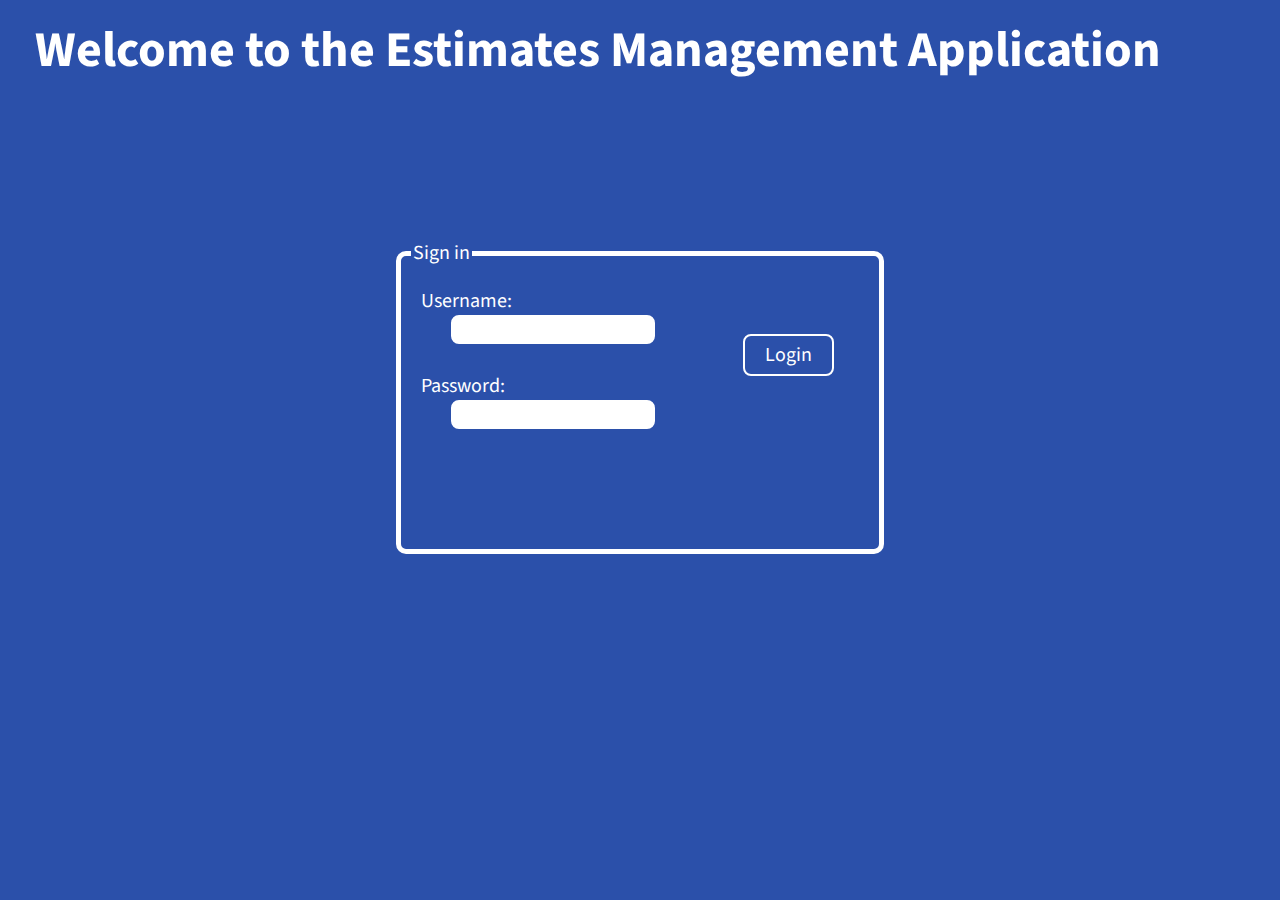
<file: TIW-EstimatesManagementPureHTML/WebContent/index.html>
<!DOCTYPE html>
<html xmlns:th="http://www.thymeleaf.org">
<head>
	<meta charset="UTF-8">
	<title>Login - Estimates Management</title>
	<link rel="icon" type="image/png" href="favicon-32x32.png" sizes="32x32">
	
	<link rel="stylesheet" type="text/css" media="all" href="css/default.css"/>
	<link rel="stylesheet" type="text/css" media="all" href="css/index.css"/>
</head>
<body>
	<header>
		<h1>Welcome to the Estimates Management Application</h1>
	</header>
	<br>
	
	<div class="container"></div>
	
	<div class="container">
		<div class="column column-30">
			
		</div>
		
		<div class="column column-40">
			<form class="formdiv" action="CheckLogin" method="POST">
				<fieldset>
				<legend>Sign in</legend>
					<div class="container login">
						<div class="column column-60">
							<label>Username:</label><input type="text" name="username" required><br> <br>
							<label>Password:</label> <input type="password" name="password" required><br>
						</div>
						<div class="column column-25"> <input type="submit" value="Login"></div>
					</div>
					<p th:text="${errorMsg}"></p>
				</fieldset>
				
			</form>
		</div>
		
		<div class="column column-30">
			
		</div>
	</div>
	
</body>
</html>
</file>
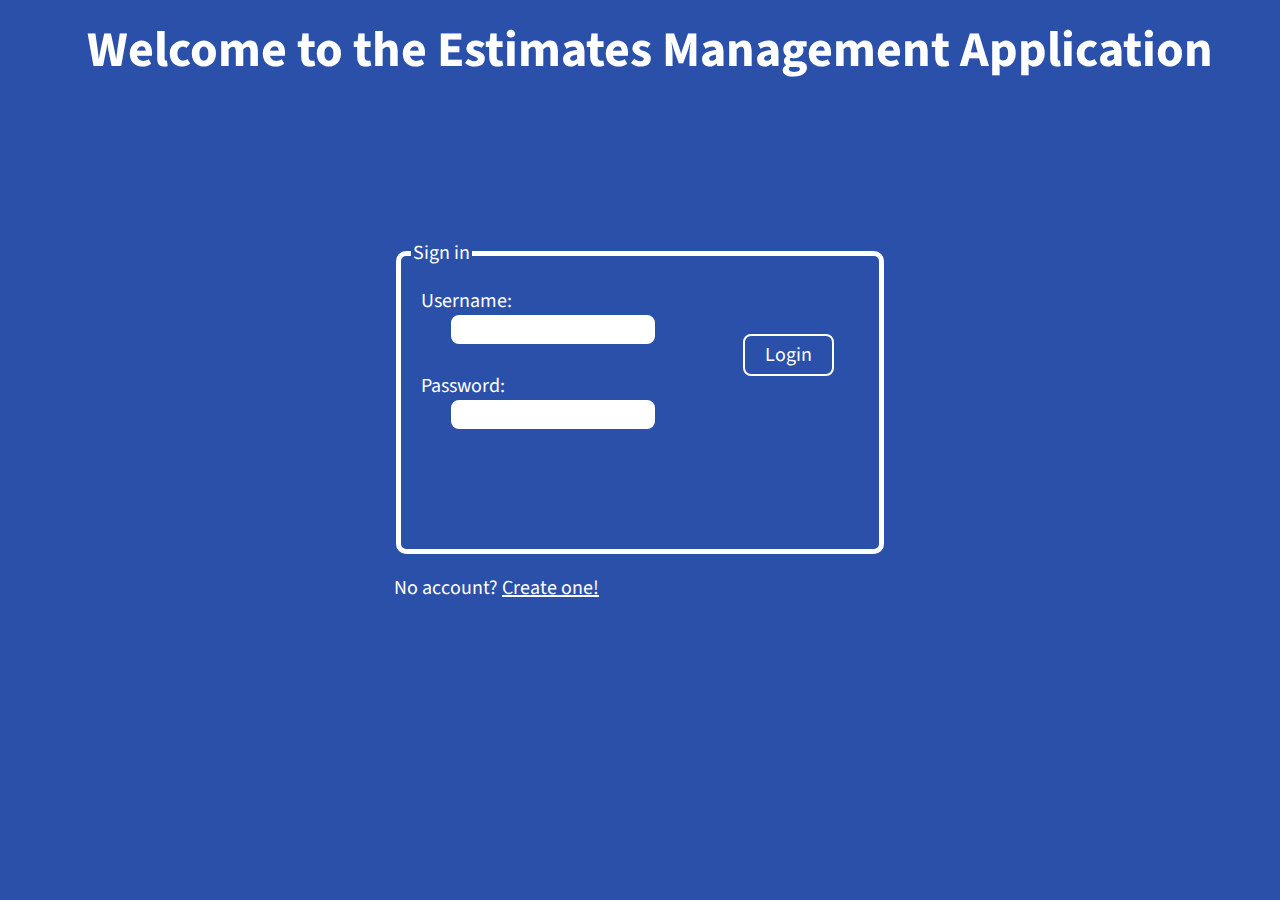
<file: TIW-EstimatesManagementRIA/WebContent/index.html>
<!DOCTYPE html>
<html>
<head>
	<meta charset="UTF-8">
	<title>Login - Estimates Management</title>
	<link rel="icon" type="image/png" href="favicon-32x32.png" sizes="32x32">
	
	<link rel="stylesheet" type="text/css" media="all" href="css/default.css"/>
	<link rel="stylesheet" type="text/css" media="all" href="css/index.css"/>
	
	<script src="js/utils.js" charset="utf-8" defer></script>
	<script src="js/auth.js" charset="utf-8" defer></script>	
</head>
<body>
	<header>
		<h1>Welcome to the Estimates Management Application</h1>
	</header>
	<br>
	
	<div class="container"></div>
	
	<div class="container">
		<div class="column column-30"></div>
		
		<div class="column column-40">
			<form id="loginform" class="formdiv" action="#">
				<fieldset>
				<legend>Sign in</legend>
					<div class="container login">
						<div class="column column-60">
							<label>Username:</label><input type="text" name="username" required><br><br>
							<label>Password:</label><input type="password" name="password" required><br>
						</div>
						<div class="column column-25">
							<input id="loginbutton" type="button" value="Login">
						</div>
					</div>
					<p id="alertmessage"></p>
				</fieldset>

				<p>No account? <a href="#" id="signupanchor">Create one!</a></p>
			</form>
			
			<form id="signupform" class="formdiv" action="#">
				<fieldset>
				<legend>Sign up</legend>
					<div class="container login">
						<div class="column column-60">
							<label>Username:</label>
							<input type="text" id="username" name="username" required><br><br>
							
							<label>Name:</label>
							<input type="text" id="name" name="name" required><br><br>
							
							<label>Surname:</label>
							<input type="text" id="surname" name="surname" required><br><br>
							
							<label>Email:</label>
							<input type="email" id="email" name="email" required><br><br>
							
							<label>Password:</label>
							<input type="password" id="password" name="password" required><br><br>
							
							<label>Confirm Password:</label>
							<!-- No attribute name set to avoid sending double password to the server -->
							<input type="password" id="confirm_password" required><br>
						</div>
						<div class="column column-25">
							<input id="signupbutton" type="button" value="Sign up">
						</div>
					</div>

					<p id="alertmessagesignup"></p>
				</fieldset>

				<p>Already have an account? <a href="#" id="loginanchor">Sign in!</a></p>
			</form>

		</div>
		
		<div class="column column-30"></div>
	</div>
	
</body>
</html>
</file>
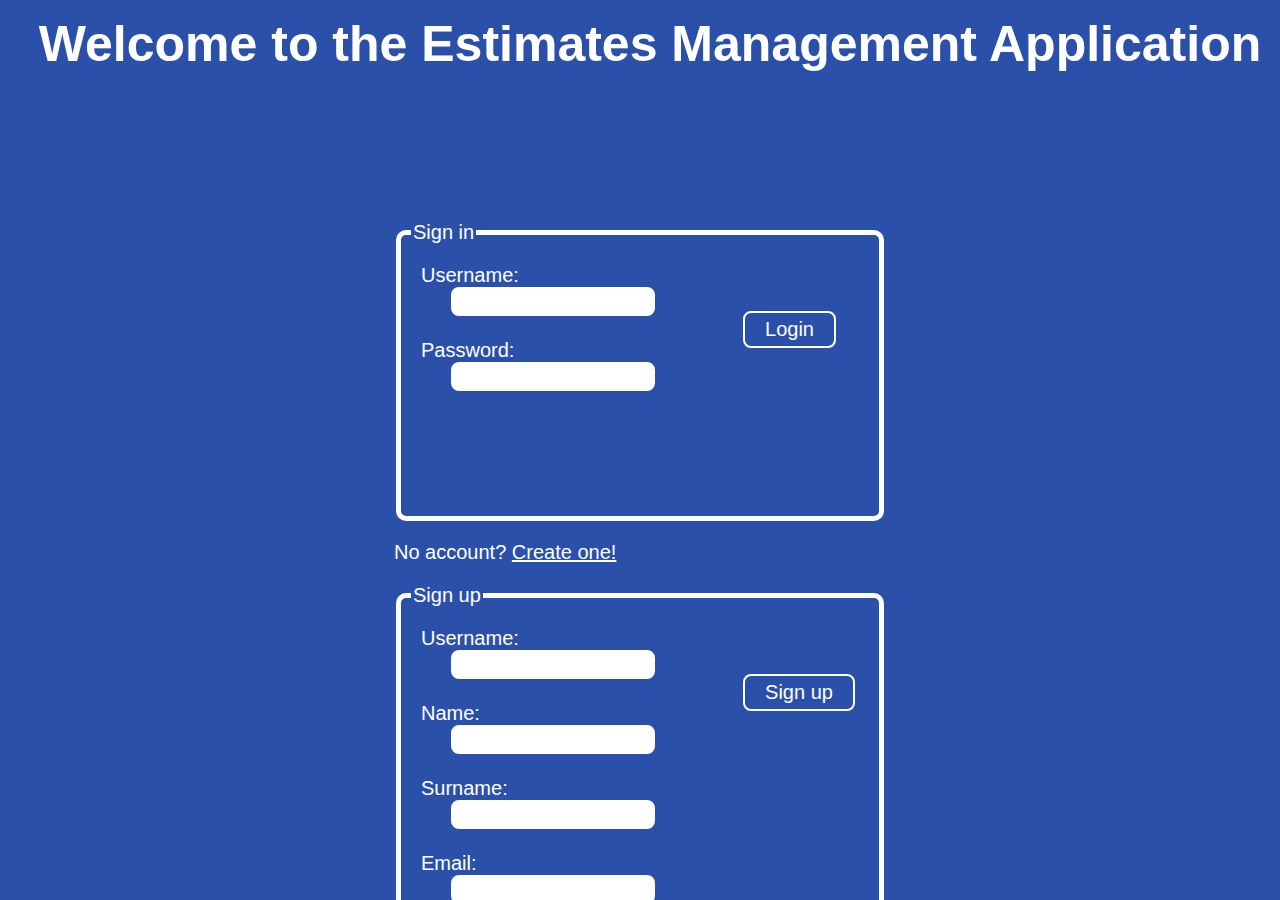
<file: TIW-EstimatesManagementRIA/WebContent/HomeCustomer.html>
<!DOCTYPE html>
<html>
<head>
	<meta charset="UTF-8">
	<title>Home Customer - Estimates Management</title>
	<link rel="icon" type="image/png" href="favicon-32x32.png" sizes="32x32">
	
	<link rel="stylesheet" type="text/css" href="css/default.css"/>
	<link rel="stylesheet" type="text/css" href="css/homecustomer.css"/>
	
	<script src="js/utils.js" charset="utf-8" defer></script>
	<script src="js/home_customer.js" charset="utf-8" defer></script>
</head>
<body>
	<header class="headerrow">
		<div class="titlecolumn">
			<h1>Customer Page</h1>
			<h4>Welcome <span id="id_username"></span>!</h4>
		</div>
		<div class="buttoncolumn">
			<a href="Logout">Logout</a>
		</div>
	</header>
	
	<!-- div of all of customer estimates -->
	<div class="container">
		<div class="column column-40">
			<h4>Your estimates:</h4>
			<div id="id_alert" class="errormessage"></div>	
			<table id="id_estimatetable">
				<thead>
					<tr>
						<th>ID</th>
						<th>Product</th>
						<th>Details</th>
					</tr>
				</thead>
				<tbody id="id_estimatetablebody">
				</tbody>
			</table>
			
			<br>

			<div class="column column-10"></div>

			<div class="column column-40">
				<img id="id_productimage" class="productimg">
			</div>
			<div class="column column-50">
				<table id="id_estimate_details_table">
					<tr>
					<th>Employee:</th>
					<td id="id_details_employeename"></td>
					</tr>
					<tr>
					<th>Product ID:</th>
					<td id="id_details_productid"></td>
					</tr>
					<tr>
					<th>Price:</th>
					<td id="id_details_price"></td>
					</tr>
					<tr>
					<th>Product name:</th>
					<td id="id_details_productname"></td>
					</tr>
					<tr>
					<th>Optional:</th>
						<td>
							<ul id="id_details_optionals">	
							</ul>
						</td>
					</tr>
				</table>
			</div>
	</div>

		<!-- div creation of a new estimate -->
		<h4>Insert a new estimates:</h4>
		<form action="#" id="id_addestimateform" class="column column-60">
		  <fieldset>
		    <legend>Select a product:</legend>
		      <div class="column column-40">
		        <table id="id_producttable">
		          <thead>
		            <tr>
		            	<th>ID</th>
		  				<th>Product</th>
		  			</tr>
		          </thead>
		          <tbody id="id_producttablebody">
		  		  </tbody>
		        </table>
		      </div>
		      <div class="column column-60">
		      <img id="id_insert_product_img" class="productimg-large" alt="Product Img"/>
		        <h5>Select one or more options:</h5>
		        <input type="hidden" name="prdct" id="prdct">
		        
			        <ul id="id_optionallist" class="checkbox">
			          <!--<li>
			            <input type="checkbox" name="option[]"><br>
			          </li>-->
			        </ul>
			        
		        <br>
		        <input type="button" value="Insert" name="Insert">
		        <p id="id_errormessage" class="errormessage"></p>
		      </div>
		  </fieldset>
		</form>
	</div>

	<footer>
	  <p>Made with &hearts; ️by Samuele Negrini, Aldo Plenzich, Mattia Sala</p>
	</footer>
</body>
</html>
</file>
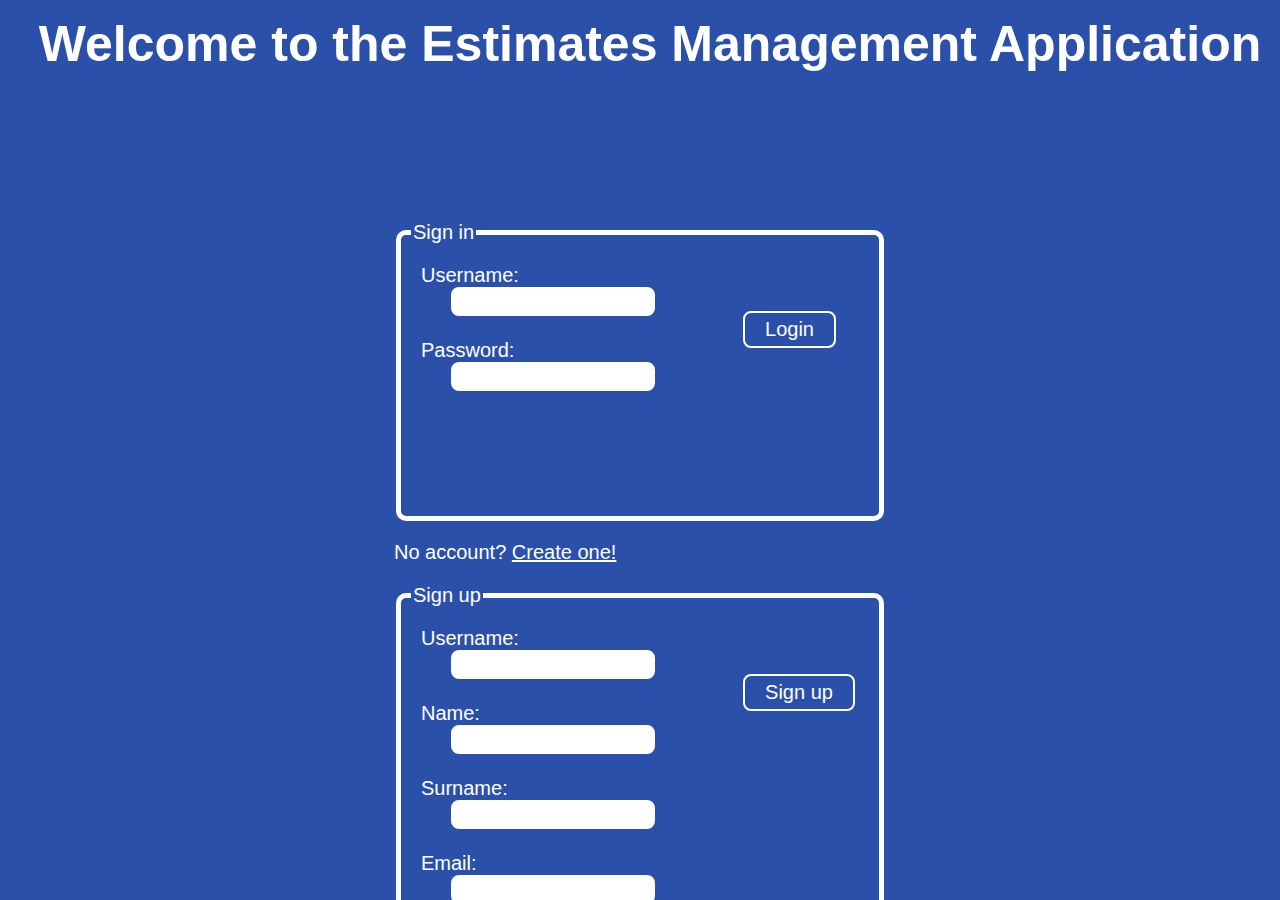
<file: TIW-EstimatesManagementRIA/WebContent/HomeEmployee.html>
<!DOCTYPE html>
<html>
<head>
	<meta charset="UTF-8">
	<title>Home Employee - Estimates Management</title>
	<link rel="icon" type="image/png" href="favicon-32x32.png" sizes="32x32">
	
	<link rel="stylesheet" type="text/css" href="css/default.css"/>
	<link rel="stylesheet" type="text/css" href="css/homeemployee.css"/>
	
	<script src="js/utils.js" charset="utf-8" defer></script>
	<script src="js/home_employee.js" charset="utf-8" defer></script>
</head>
<body>
	<header class="headerrow">
		<div class="titlecolumn">
			<h1>Employee Page</h1>
			<h4>Welcome <span id="id_username"></span></h4>
		</div>
		<div class="buttoncolumn">
			<a href="Logout">Logout</a>
		</div>
	</header>

	<div class="container">		
			<!-- div of priced order -->
			<div class="column column-40">
				<h4>Priced estimates by you:</h4>
				<div id="id_alert" class="alertmessage"></div>	
				<table id="id_pricedestimatetable">
					<thead>
						<tr>
							<th>Estimate ID</th>
							<th>Product Name</th>
							<th>Details</th>
						</tr>
					</thead>
					<tbody id="id_pricedestimatetablebody">
					</tbody>
				</table>

				<br>
				
				<div class="column column-10"></div>

				<div id="id_details_container">
					<div class="column column-30">
						<img id="id_productimage" class="productimg">
					</div>
					
					<div class="column column-60">
					<table class="table-details">
					  <tr>
					    <th>Customer:</th>
					    <td id="id_details_customername"></td>
					  </tr>
					  <tr>
					    <th>Product ID:</th>
					    <td id="id_details_productid"></td>
					  </tr>
					  <tr>
					    <th>Price:</th>
					    <td id="id_details_price"></td>
					  </tr>
					  <tr>
					    <th>Product name:</th>
					    <td id="id_details_productname"></td>
					  </tr>
					  <tr>
					    <th>Optional:</th>
						    <td>
								<ul id="id_details_optionals">	
								</ul>
							</td>
					  </tr>
					</table>
				</div>
			</div>
		</div>

			

			<!-- div of non-priced order -->
			<div class="column column-60">
				<h4>Product not priced yet:</h4>
				<div id="id_alert_npe" class="alertmessage"></div>	
				<table id="id_nonpricedestimatetable">
					<thead>
						<tr>
							<th>Estimate ID</th>
							<th>Product Name</th>
						</tr>
					</thead>
					<tbody id="id_nonpricedestimatetablebody">
					</tbody>
				</table>
				
				<br>
				<div class="column column-10"></div>

				<div class="column column-25">
					<img id="id_npedetailsimage" class="productimg" alt="Product Img" src="https://dummyimage.com/250x250/000/ffffff.png&text=Product+Img">
				</div>

				<div class="column column-60">
					<table id="id_npedetailstable" class="table-details vertical-table">
						<thead>
							<tr>
								<th>Customer:</th>
								<th>Product ID:</th>
								<th>Product name:</th>
								<th>Optional:</th>
							</tr>
						</thead>
						<tbody id="id_npedetailstablebody">
							<tr>
								<td id="id_customername"></td>
								<td id="id_productid"></td>
								<td id="id_productname"></td>
								<td id="id_optional"></td>
							</tr>				
						</tbody>
					</table>
					
					<br>
					<div class="column column-10"></div>

					<form action="#" id="id_npedetailsform">
						<label>Insert the price of the product:</label><br>
						<input type="hidden" name="estimateid" id="prdct">
						<input type="number" step="0.01" name="price" min="0" value="0"> <span>&euro;</span>
						<input class="submitbtn" type="button" value="Invia Prezzo">
						<div id="id_alert_npe_details" class="alertmessage"></div>	
					</form>	
			    </div>		
			</div>			
		</div>		
		<footer>
			<p>Made with &hearts; ️by Samuele Negrini, Aldo Plenzich, Mattia Sala</p>
		</footer>
</body>
</html>
</file>
<file: TIW-EstimatesManagementPureHTML/WebContent/css/default.css>
@import url('https://fonts.googleapis.com/css2?family=Bungee+Shade&family=Source+Sans+Pro&display=swap');

*{
	box-sizing:border-box;
}

body {
	font-family: 'Source Sans Pro', sans-serif;
	font-size: 20px;
	margin: 0px;
	padding: 0px;
	
}
/*-------------------------------------------------------------------------*/
.headerrow{
	content:"";
	clear:both;
	display:table;
	width:100%;
	margin: 0px;
	padding: 15px;
	background-color:#2b50aa;
	color:white;
	font-size: 30px;
}

.titlecolumn{
	float:left;
}

.titlecolumn h1{
	margin:0px;
	margin-left: 20px;
	margin-bottom: 20px;
	padding: 0px;
	border:0px;
}

.titlecolumn h4{
	margin:0px;
	margin-left: 40px;
	margin-bottom: 10px;
	padding: 0px;
	border:0px;
}

.buttoncolumn{
	float:right;
	margin-right: 20px;
	margin-top:auto;
	
}

.buttoncolumn a{
	color: white;
	font-family: 'Source Sans Pro', sans-serif;
	font-size:15px;	
	padding-top: 30px;
	padding:10px 20px;
}


.column h4{
	margin-left:auto; 
	/*margin-left:35%;*/ 
}
/*-------------------------------------------------------------------------*/
.container {
	content:"";
	clear:both;
	display:table;
	width:100%;
	padding-bottom: 80px;
}

.column {
	float:left;
	padding:10px;
}

.column.column-10 {
	width:10%;
}

.column.column-15 {
	width:15%;
}

.column.column-20 {
	width:20%;
}

.column.column-25 {
	width:25%;
}

.column.column-30 {
	width:30%;
}

.column.column-33 {
	width:33.33%;
}

.column.column-40 {
	width:40%;
}

.column.column-45 {
	width:45%;
}

.column.column-50 {
	width:50%;
}

.column.column-60 {
	width:60%;
}

.column.column-70 {
	width:60%;
}

.column img {
  border: none;
  display: block;
  margin: 0 auto;
}

.sale {
	position: relative;
	background-color: red;
	color: white;
	font-size: 14px;
	padding: 0 2px;
	text-align: center;
	vertical-align: middle;
}

.current {background-color: #b6cfff;}


table{
	width:70%; 
    margin-left:auto; 
    margin-right:auto;
    border:none;
    border-collapse:collapse;
}

th{
	background-color:#2b50aa;
	color:white;
	text-align:center;
	padding:5px;
	border:2px solid white;
	border-bottom: 1px solid #ddd;
}

td{
	text-align: center;
	padding:3px;
	border-bottom: 1px solid #ddd;
}

.table-details {
	width: auto;
}

.thumbnail {
	height: 200px;
	width: 100%;
}

.productimg {
	height: 200px;
	width: 300px;
}

li{
	display:block;
	float:left;
	clear:left;
}

footer {
	width:100%;
	height:70px;
	margin:0px;
	bottom:0;
	position: fixed;
	background-color:#2b50aa;
	color:white;
	text-align: center;
	font-size:14px;
}

footer p {
	padding-top:23px;
}
</file>
<file: TIW-EstimatesManagementPureHTML/WebContent/css/index.css>
@import url('https://fonts.googleapis.com/css2?family=Bungee+Shade&family=Source+Sans+Pro&display=swap');

body{
	background-color:#2b50aa;
	color:white;
}

header{
	margin: 0px;
	padding: 15px;
	background-color:#2b50aa;
	color:white;
	font-size: 25px;
}

h1{
	margin:0px;
	margin-left: 20px;
	margin-bottom: 20px;
	padding: 0px;
	border:0px;
}

form {
	border:none;
}

fieldset{
	border: 5px solid white;
	border-radius: 10px;
	padding: 10px;
}

.container.login{
	color:white;
	background-color:#2b50aa;
	margin-right:auto;
	margin-left:auto;
	margin-bottom:10px;
}

input[type=text], input[type=password]{
	border: 2px solid white;
	font-size:20px;
	border-radius: 8px;
	margin-left:30px;
	width:80%;
}

.formdiv{
	display:inline;
}

input[type=submit]{
	border: 2px solid white;
	border-radius: 8px;
	margin:50%;
	background-color:#2b50aa;
	color:white;
	padding-left:20px;
	padding-right:20px;
	padding-top:5px;
	padding-bottom:5px;
	font-family: 'Source Sans Pro', sans-serif;
	font-size:20px;
	cursor: pointer;
}

input[type=submit]:hover{
	background-color:white;
	color:#2b50aa;
}
</file>
<file: TIW-EstimatesManagementRIA/WebContent/css/default.css>
@import url('https://fonts.googleapis.com/css2?family=Bungee+Shade&family=Source+Sans+Pro&display=swap');

*{
	box-sizing:border-box;
}

.headerrow{
	content:"";
	clear:both;
	display:table;
	width:100%;
	margin: 0px;
	padding: 15px;
	background-color:#2b50aa;
	color:white;
	font-size: 30px;
}

.titlecolumn{
	float:left;
}

.titlecolumn h1{
	margin:0px;
	margin-left: 20px;
	margin-bottom: 20px;
	padding: 0px;
	border:0px;
}

.titlecolumn h4{
	margin:0px;
	margin-left: 40px;
	margin-bottom: 10px;
	padding: 0px;
	border:0px;
}

header{
	margin: 0px;
	padding: 15px;
	background-color:#2b50aa;
	color:white;
	font-size: 30px;
}

header h1{
	margin:0px;
	margin-left: 20px;
	margin-bottom: 20px;
	padding: 0px;
	border:0px;
}

header h5{
	margin:0px;
	margin-left: 40px;
	margin-bottom: 10px;
	padding: 0px;
	border:0px;
}

.buttoncolumn{
	float:right;
	margin-right: 20px;
	margin-top:auto;
}

.buttoncolumn a{
	color: white;
	font-family: 'Source Sans Pro', sans-serif;
	font-size:15px;	
	padding-top: 30px;
	padding:10px 20px;
}


html, body{ 
	min-height: 100vh;
	margin:0;
	padding: 0%;
	overflow: auto;
  }

body{
	font-family: 'Source Sans Pro', sans-serif;
	font-size: 20px;
	margin: 0px;
	padding: 0px;
	min-height: 100%;	
	;
}

.container {
	content:"";
	clear:both;
	display:table;
	width:100%;
	position: relative;
	min-height: 100%;
	padding-bottom: 80px;
}

#content-wrap {
	padding-bottom: 3rem;    /* Footer height */
  }

.column{
	float:left;
	padding:10px;
	height: 100%;
}

.current {
	background-color: #b6cfff;
}

.column.column-10 {
	width:10%;
	height: 100%;
}

.column.column-15{
	width:15%;
	height: 100%;
}

.column.column-25{
	width:25%;
	height: 100%;
}

.column.column-30{
	width:30%;
	height: 100%;
}

.column.column-33{
	width:33.33%;
	height: 100%;
}

.column.column-40{
	width:40%;
	height: 100%;
}

.column.column-45{
	width:45%;
	height: 100%;
}

.column.column-50{
	width:50%;
	height: 100%;
}

.column.column-60{
	width:60%;
	height: 100%;
}

.column.column-70{
	width:70%;
	height: 100%;
}

.column img{
	border: none;
  display: block;
  margin: 0 auto;
}

.sale {
	position: relative;
	background-color: red;
	color: white;
	font-size: 14px;
	padding: 0 2px;
	text-align: center;
	vertical-align: middle;
	margin-left: 5px;
}

footer{
	width:100%;
	height: 100%;
	/*height:70px;*/
	height: 4.5rem;
	margin:0px;
	bottom:0;
	position: fixed;
	/*position:relative;*/
	background-color:#2b50aa;
	color:white;
	text-align: center;
	font-size:14px;
}

footer p{
	padding-top:28px;
	margin: 0px;
}

.errormessage{
	color:red;
}

.productimg {
	height: 200px;
	width: 100%;
}

.productimg-large {
	height: 200px;
	width: 300px;
}

table{
	width:70%; 
    margin-left:auto; 
    margin-right:auto;
    border-collapse:collapse;
}

th{
	background-color:#2b50aa;
	color:white;
	text-align:center;
	border: 2px solid white;
	padding:5px;
	border-bottom: 1px solid #ddd;
}

td{
	text-align: center;
	padding:3px;
	border-bottom: 1px solid #ddd;
}

.table-details {
	margin-left:0;
	width:100%; 
}
</file>
<file: TIW-EstimatesManagementRIA/WebContent/css/index.css>
@import url('https://fonts.googleapis.com/css2?family=Bungee+Shade&family=Source+Sans+Pro&display=swap');

body{
	background-color:#2b50aa;
	color:white;
}

header{
	margin: 0px;
	padding: 15px;
	background-color:#2b50aa;
	color:white;
	font-size: 25px;
}

h1{
	margin:0px;
	margin-left: 20px;
	margin-bottom: 20px;
	padding: 0px;
	border:0px;
	text-align: center;
}

form {
	border:none;
}

fieldset{
	border: 5px solid white;
	border-radius: 10px;
	padding: 10px;
}

.container.login{
	color:white;
	background-color:#2b50aa;
	margin-right:auto;
	margin-left:auto;
	margin-bottom:10px;
}

input[type=text], 
input[type=password], 
input[type=email] {
	border: 2px solid white;
	font-size:20px;
	border-radius: 8px;
	margin-left:30px;
	width:80%;
}

.formdiv {
	display:inline;
}

input[type=button] {
	border: 2px solid white;
	border-radius: 8px;
	margin:50%;
	background-color:#2b50aa;
	color:white;
	padding-left:20px;
	padding-right:20px;
	padding-top:5px;
	padding-bottom:5px;
	font-family: 'Source Sans Pro', sans-serif;
	font-size:20px;
	cursor: pointer;
}

input[type=button]:hover {
	background-color:white;
	color:#2b50aa;
}

a {
	color: white;
}
</file>
<file: TIW-EstimatesManagementRIA/WebContent/css/homecustomer.css>
fieldset{
	border-radius:10px;
}

.checkbox{
	list-style:none;
	float:left;
	margin:0;
}

.alertmessage{
	color: red;
}

ul{
	list-style:none;
	float:left;
	padding: 0px;
}

input[type=button]{
	background-color:#2b50aa;
	color: white;
	font-family: 'Source Sans Pro', sans-serif;
	font-size:20px;
	transition-duration: 0.4s;
	cursor: pointer;
	padding:10px 20px;
	margin-left:5px;
	margin-top:30px;
	border-radius:8px;
	border: 2px solid #3a70f1;
	position:relative;
}

input[type=button]:hover{
	background-color: #3a70f1;
	color: white;
	border: 2px solid #5b92ff;
}
</file>
<file: TIW-EstimatesManagementRIA/WebContent/css/homeemployee.css>
/***************************/

.column h4{
	margin-left:auto; 
	/*margin-left:35%;*/ 
}


.container{
	content:"";
	clear:both;
	display:table;
	width:100%;
}

.column{
	text-align:center;
	height: 100%;
}

ul{
	list-style:none;
	float:left;
	padding: 0px;
}

.alertmessage{
	color: red;
}


.vertical-table thead {
	float: left;   
}

.vertical-table thead th {
	display: block;   
	background-color:#2b50aa;
	color:white;
	text-align:center;
	border: 1px solid white;
	padding: 5px;
}

.vertical-table tbody {
	float: left;   
}

.vertical-table tbody td {
	display: block;
	padding: 5.5px;
}

input[type=button]{
	background-color:#2b50aa;
	color: white;
	font-family: 'Source Sans Pro', sans-serif;
	font-size:20px;
	transition-duration: 0.4s;
	cursor: pointer;
	padding:10px 20px;
	margin-left:5px;
	margin-top:30px;
	border-radius:8px;
	border: 2px solid #3a70f1;
	position:relative;
}

input[type=button]:hover{
	background-color: #3a70f1;
	color: white;
	border: 2px solid #5b92ff;
}
</file>
